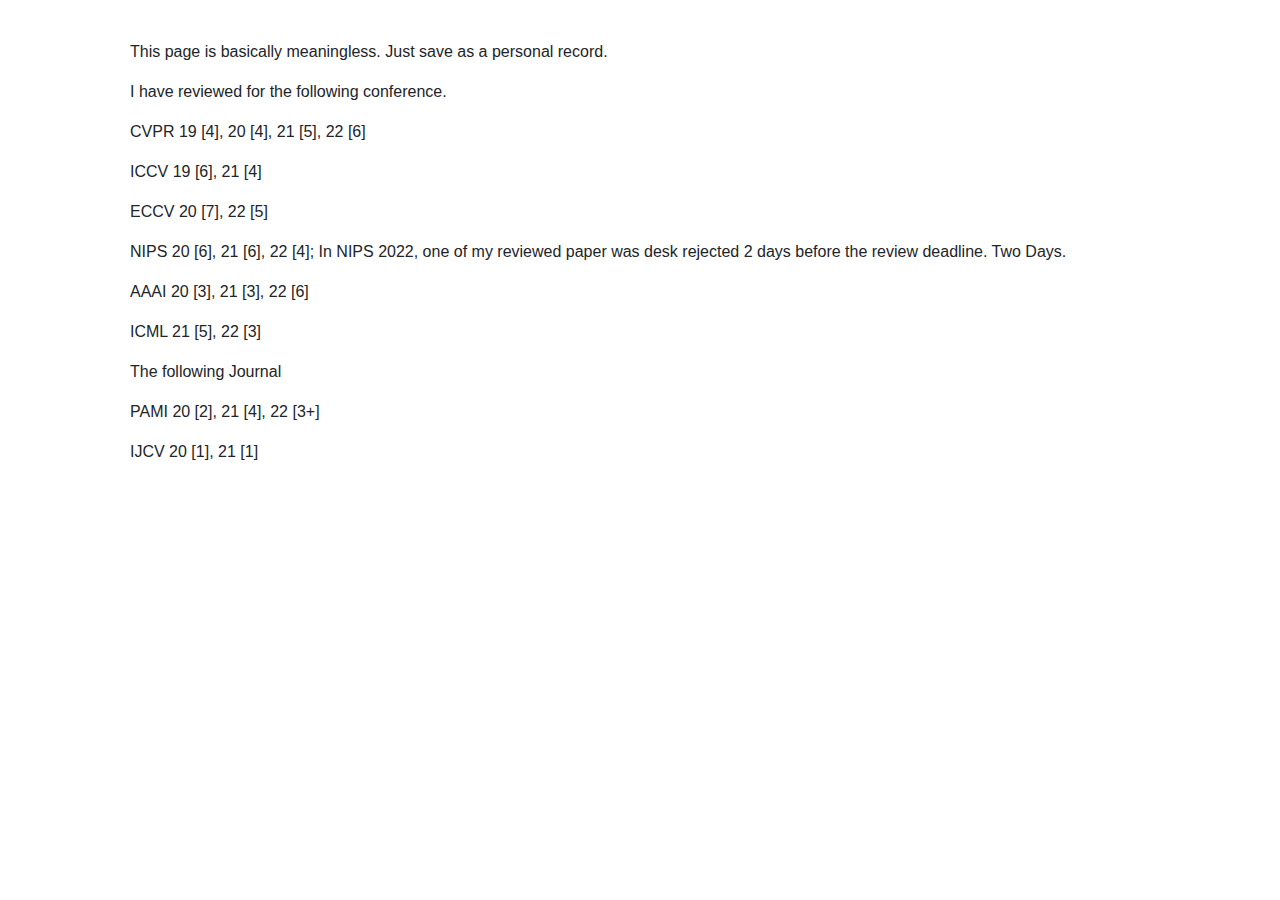
<file: note.html>
<!DOCTYPE html>
<html lang="en">
<head>
    <meta charset="utf-8">
    <meta http-equiv="X-UA-Compatible" content="IE=edge">
    <!-- The above 3 meta tags *must* come first in the head; any other head content must come *after* these tags -->
    <title>Haozhi Qi's Homepage</title>

    <link href="res/css/bootstrap.min.css" rel="stylesheet">

    <style>
      body{
      margin: 40px auto;
      width: auto;
      max-width: 1050px;

      font-family: Arial;
      }

      a:link,a:visited
      {
        color: #0071bc;
        text-decoration: none;
      }
      a:hover {
        color: #208799;
      }

      blockquote {
        border-left: 5px solid #3607F2;
      }

      hr {
        border: 0;
        height: 2px;
        background-image: linear-gradient(to right, rgba(0, 113, 188, 0.2), rgba(0, 0, 0, 0.1), rgba(0, 113, 188, 0.2));
      }

      .gap-30 {
      width:100%;
      height:30px;
      }

      .gap-20 {
      width:100%;
      height:20px;
      }

      .gap-10 {
      width: 100%;
      height:10px;
      }

      .hgap-6perc {
        width: 6%;
      }

      .hgap-7perc {
        width: 7%;
      }


    </style>
    <!-- Bootstrap -->

    <!-- HTML5 shim and Respond.js for IE8 support of HTML5 elements and media queries -->
    <!-- WARNING: Respond.js doesn't work if you view the page via file:// -->
    <!--[if lt IE 9]>
    <script src="https://oss.maxcdn.com/html5shiv/3.7.3/html5shiv.min.js"></script>
    <script src="https://oss.maxcdn.com/respond/1.4.2/respond.min.js"></script>
    <![endif]-->
</head>

<div class="container">

    <p> This page is basically meaningless. Just save as a personal record. </p>

    <p> I have reviewed for the following conference. </p>

    <p> CVPR 19 [4], 20 [4], 21 [5], 22 [6] </p>

    <p> ICCV 19 [6], 21 [4] </p>

    <p> ECCV 20 [7], 22 [5] </p>

    <p> NIPS 20 [6], 21 [6], 22 [4]; In NIPS 2022, one of my reviewed paper was desk rejected 2 days before the review deadline. Two Days. </p>

    <p> AAAI 20 [3], 21 [3], 22 [6] </p>

    <p> ICML 21 [5], 22 [3] </p>

    <p> The following Journal </p>

    <p> PAMI 20 [2], 21 [4], 22 [3+] </p>

    <p> IJCV 20 [1], 21 [1] </p>

    <!-- jQuery (necessary for Bootstrap's JavaScript plugins) -->
    <script src="https://ajax.googleapis.com/ajax/libs/jquery/1.12.4/jquery.min.js"></script>
    <!-- Include all compiled plugins (below), or include individual files as needed -->
    <script src="res/js/bootstrap.min.js"></script>

</div>
</html>
</file>
